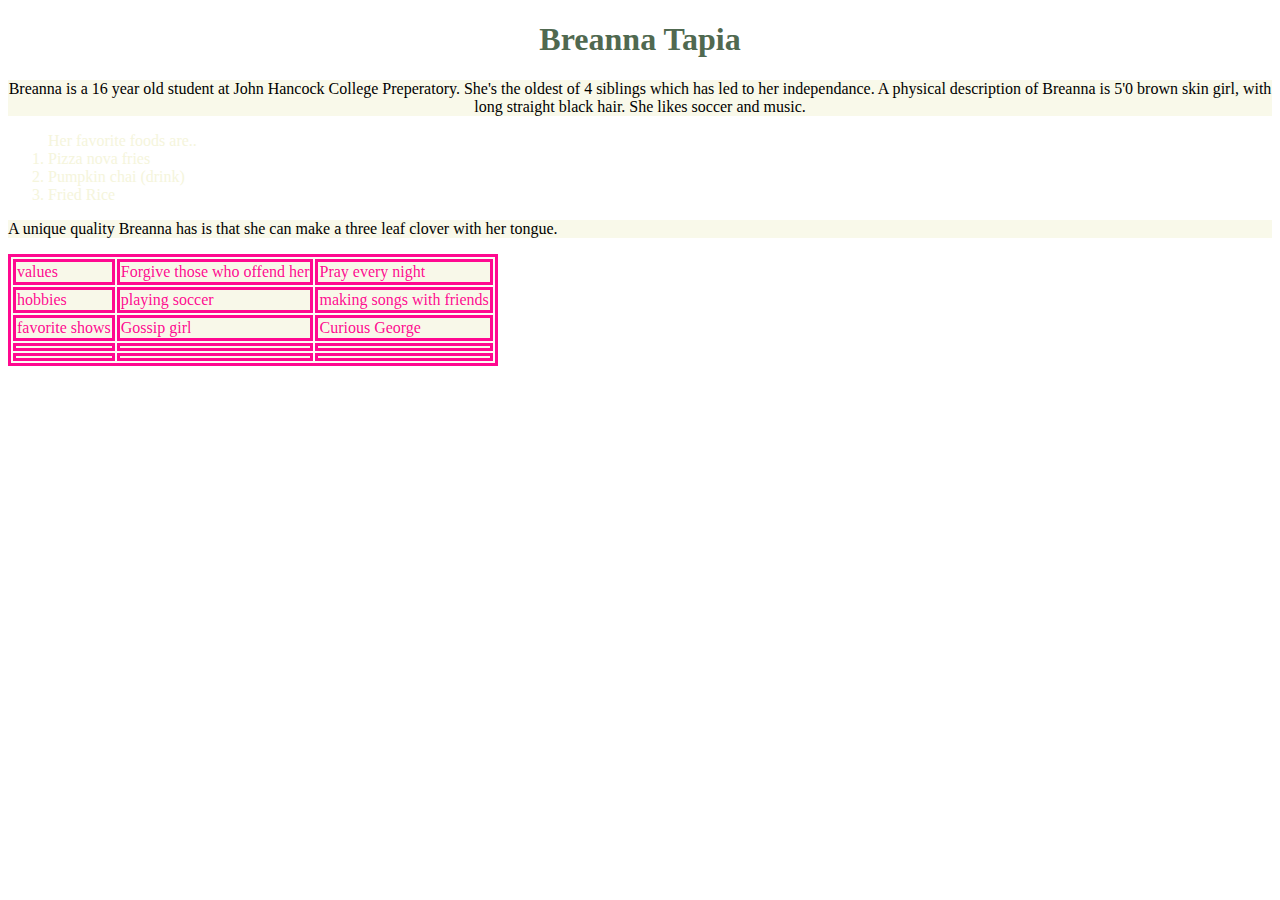
<file: index.html>
<!DOCTYPE html>
<html lang="en">

<head>
    <meta charset="UTF-8">
    <meta name="viewport" content="width=
    , initial-scale=1.0">
    <title>Identity Of Breanna</title>
    <h1 align=center style="color: rgb(80, 105, 80);">
        Breanna Tapia
    </h1>
    <link rel="stylesheet" href="identity.css">
</head>

<body>
    <p align="center">Breanna is a 16 year old student at John Hancock College Preperatory. She's the oldest of 4
        siblings
        which has led to her independance. A physical description of Breanna is 5'0 brown skin girl, with long straight
        black hair. She likes soccer and music. </p>
    <b></b>

    <ol>Her favorite foods are..
        <li>Pizza nova fries</li>
        <li> Pumpkin chai (drink)</li>
        <li>Fried Rice</li>
    </ol>

    <p> A unique quality Breanna has is that she can make a three leaf clover with her tongue.
    </p>
    <table style="color: rgba(255, 0, 140, 0.966);">

        <tr>
            <td>values</td>
            <td>Forgive those who offend her</td>
            <td>Pray every night</td>

        </tr>
        <tr>
            <td>hobbies</td>
           
            <td>playing soccer</td>
            <td>making songs with friends</td>

        </tr>
        <tr>
            <td>favorite shows</td>
            <td>Gossip girl</td>
            
            <td>Curious George</td>

        </tr>
        <tr>
            <td></td>
            <td></td>
            <td></td>

        </tr>
        <tr>
            <td></td>
            <td></td>
            <td></td>

        </tr>




    </table>


</body>

</html>
</file>
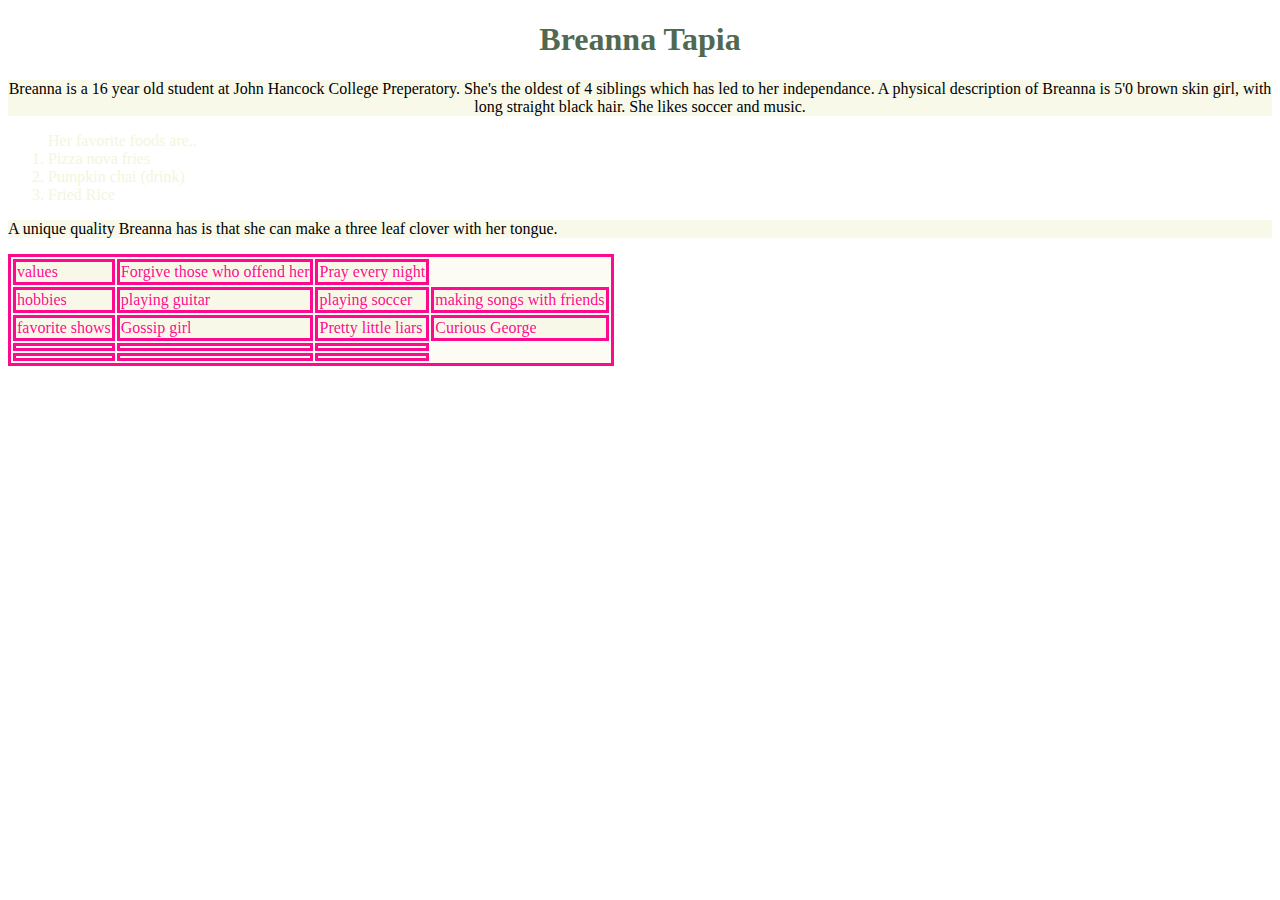
<file: identity.html>
<!DOCTYPE html>
<html lang="en">

<head>
    <meta charset="UTF-8">
    <meta name="viewport" content="width=
    , initial-scale=1.0">
    <title>Identity Of Breanna</title>
    <h1 align=center style="color: rgb(80, 105, 80);">
        Breanna Tapia
    </h1>
    <link rel="stylesheet" href="identity.css">
</head>

<body>
    <p align="center">Breanna is a 16 year old student at John Hancock College Preperatory. She's the oldest of 4
        siblings
        which has led to her independance. A physical description of Breanna is 5'0 brown skin girl, with long straight
        black hair. She likes soccer and music. </p>
    <b></b>

    <ol>Her favorite foods are..
        <li>Pizza nova fries</li>
        <li> Pumpkin chai (drink)</li>
        <li>Fried Rice</li>
    </ol>

    <p> A unique quality Breanna has is that she can make a three leaf clover with her tongue.
    </p>
    <table style="color: rgba(255, 0, 140, 0.966);">

        <tr>
            <td>values</td>
            <td>Forgive those who offend her</td>
            <td>Pray every night</td>

        </tr>
        <tr>
            <td>hobbies</td>
            <td>playing guitar</td>
            <td>playing soccer</td>
            <td>making songs with friends</td>

        </tr>
        <tr>
            <td>favorite shows</td>
            <td>Gossip girl</td>
            <td>Pretty little liars</td>
            <td>Curious George</td>

        </tr>
        <tr>
            <td></td>
            <td></td>
            <td></td>

        </tr>
        <tr>
            <td></td>
            <td></td>
            <td></td>

        </tr>




    </table>


</body>

</html>
</file>
<file: identity.css>
body {
    background-image:url(https://gardens.si.edu/wp-content/uploads/2019/04/what-is-an-orchid.jpg);
}
p{ background-color: rgba(245, 245, 220, 0.589);}
ol { color: beige;
}
table,tr,td{ background-color: rgba(245, 245, 220, 0.288); border:3px solid }
</file>
